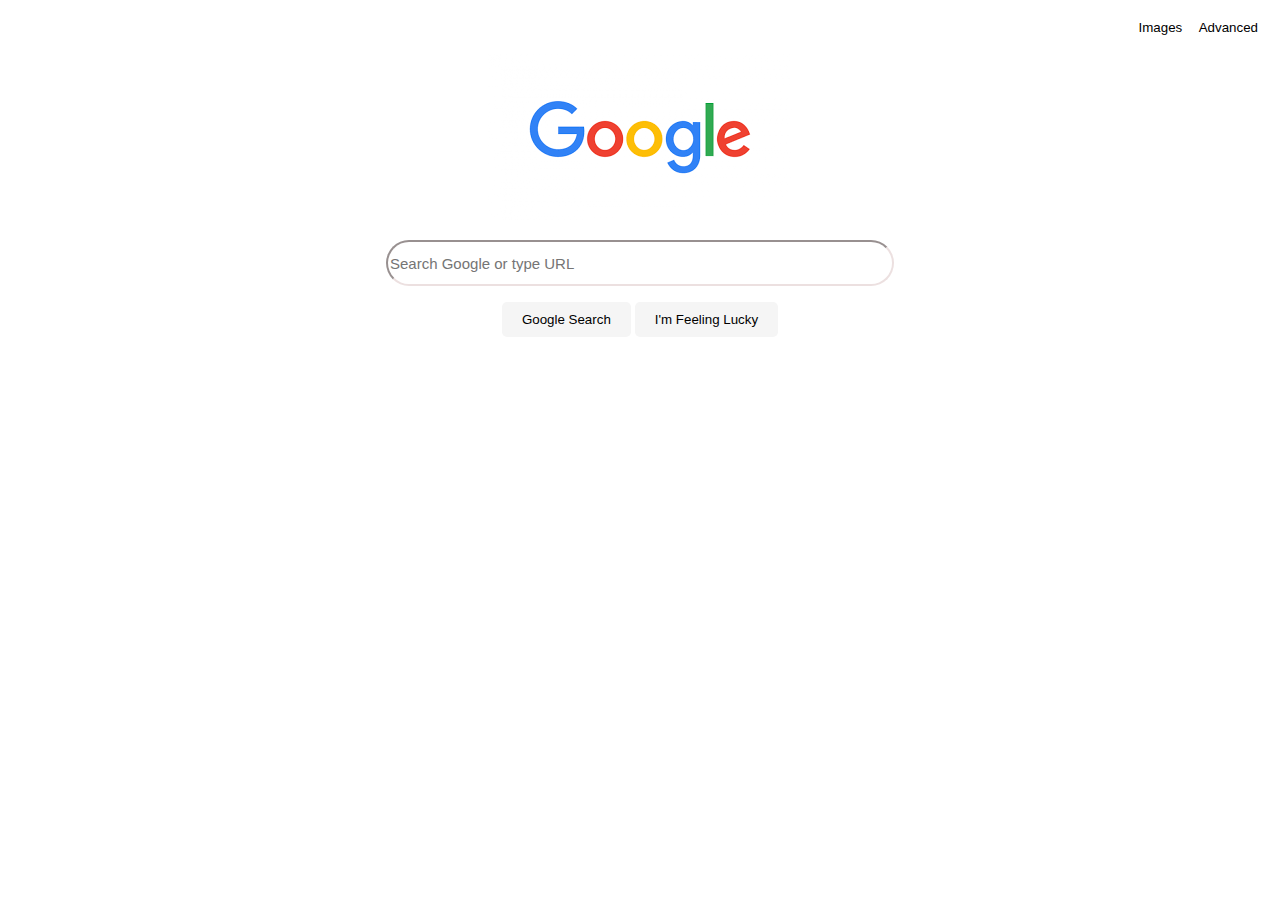
<file: index.html>
<!DOCTYPE html>
<html lang="en">
    <head>
        <title>Search</title>
        <meta name="view port" content="width=device-width" initial-scale="1.0">
        <link rel="stylesheet" href="index.css">
        
    </head>
    <body>

            <p id="img-adv">
                <button>
            <a class="line" style="color: black;" href="img.html">
                Images</a>
            </button>
            
        <button>
            <a class="line" style="color:black" href="advanced.html">Advanced</a>
        </button>
        </p>
        
        
        <div>
            <img src="images.png" alt="">
        <form action="https://google.com/search" >
            <p dir="rtl"> 
            <input style="color: black; font-family: Arial, sans-serif; font-size: 15px;" type="text" name="q" placeholder="  Search Google or type URL">
            </p>
            <div>
            <input type="submit" value="Google Search">
            <input value="I'm Feeling Lucky" aria-label="I'm Feeling Lucky" name="btnI" type="submit" jsaction="trigger.kWlxhc" data-ved="0ahUKEwjr3tCj9v72AhUsQvEDHXhcBvEQ19QECAw">
            </div>

        
            
        </form>
    </div>

    </body>
</html>
</file>
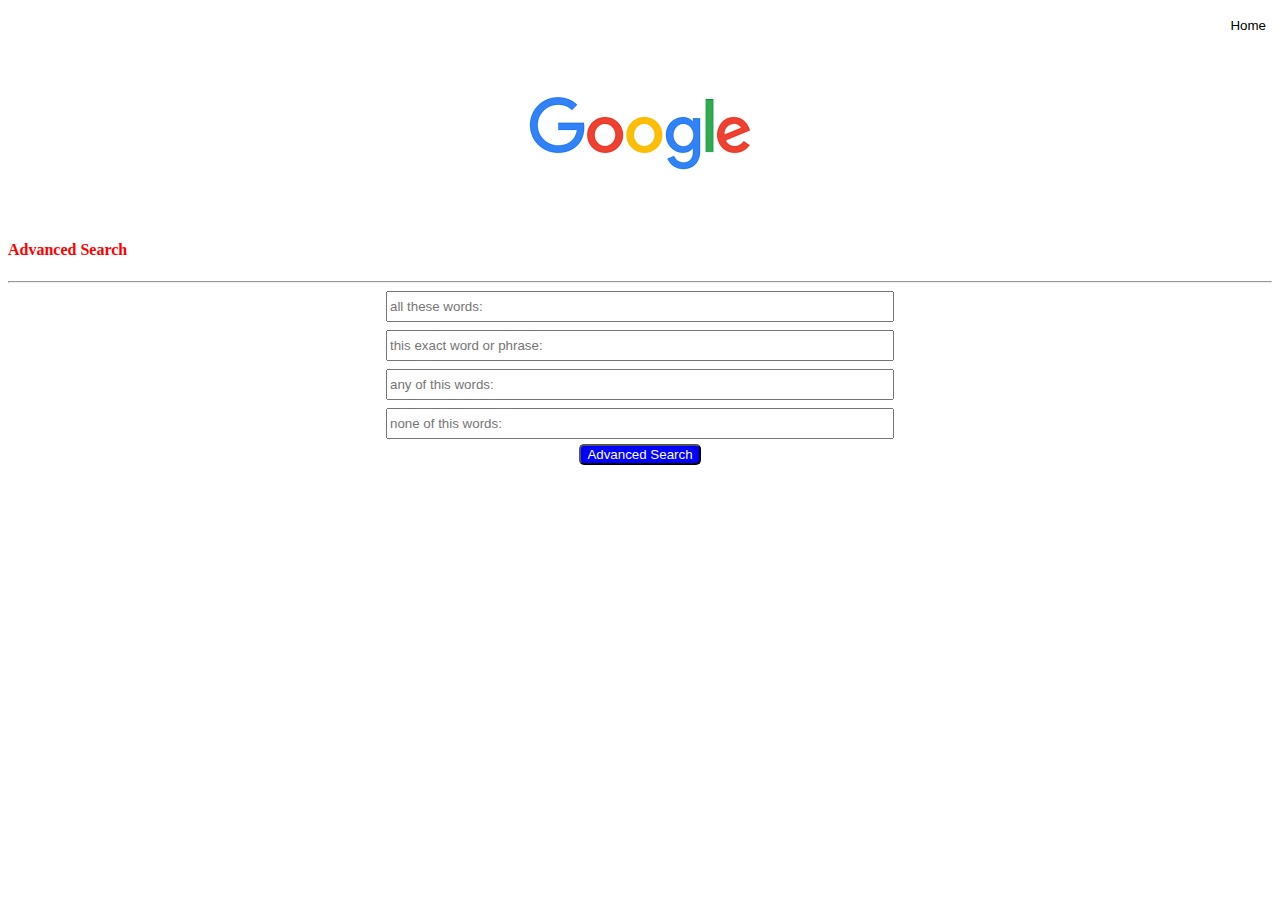
<file: advanced.html>
<!DOCTYPE html>
<html lang="en">
<head>
    <meta charset="UTF-8">
    <meta http-equiv="X-UA-Compatible" content="IE=edge">
    <meta name="viewport" content="width=device-width", initial-scale="1.0">
    <title>Google Advanced Search</title>
    
    <link rel="stylesheet" href="advanced.css">
</head>
<body>
  
        <p id="img-adv">
            <button>
                <a class="line" style="color:black;" href="index.html">Home</a>
            </button>
            </p>
            <div>
    <img style="text-align: center;" src="images.png" alt="" >
            </div>
    
    
    <h4>Advanced Search</h4>
    <hr>
    <div id="center">
    <form action="https://www.google.com/search" name="f"> 
        <div class="wid-hei">
            <input  type="text" class="text-input" name="as_q" placeholder="all these words:">
        </div>

        <div class="wid-hei">
        <input type="text" class="text-input" name="as_epq" placeholder="this exact word or phrase:">
        </div>

        <div class="wid-hei">
        <input type="text" class="text-input" name="as_oq" placeholder="any of this words:">
        </div>

        <div class="wid-hei">
        <input type="text" class="text-input" name="as_eq" placeholder="none of this words:">
            </div>

            <div clss="wid-hei">
        <input style="color: rgb(255, 255, 255);background-color: blue; margin-top: 5px;border-radius: 5px;" type="submit" value="Advanced Search">
            </div>
            
    </form>
    </div>

</body>
</html>
</file>
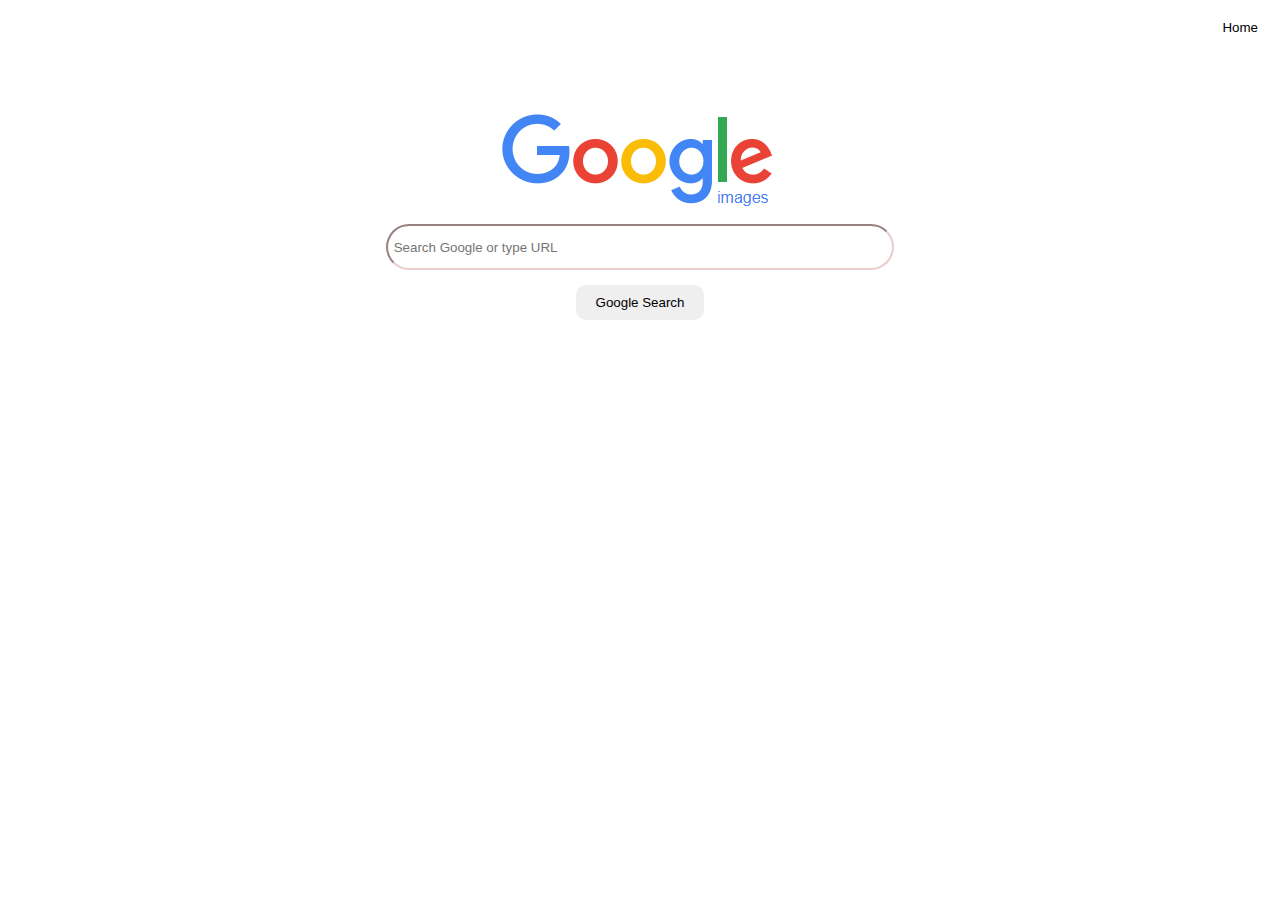
<file: img.html>
<!DOCTYPE html>
<html lang="en">
<head>
    <meta charset="UTF-8">
    <meta http-equiv="X-UA-Compatible" content="IE=edge">
    <meta name="viewport" content="width=device-width", initial-scale="1.0">
    <title>Google Images</title>
    <link rel="stylesheet" href="img.css">
    
</head>
<body>

    <p id="img-adv">
        <button>
    <a class="line" style="color: black;" href="index.html">
        Home</a>
    </button>
    </p>

    <div>
    <img src="GO.png" alt="">

    <form action="https://www.google.com/images">
        <input type="text" name="q" placeholder=" Search Google or type URL">
        
        <div>
        <input  type="submit" value="Google Search">
        </div>
    </form>
</div>
</body>
</html>
</file>
<file: index.css>
input[type=text]{
  /*  margin-left: 25%;
    margin-right: 25%;*/
   
    text-align: left;
    width: 500px;
    height: 40px;
    /*padding-left: 20%;
    padding-right: 20%;
    padding-top: 18px;*/
    border-radius: 40px; 
    border-color:rgb(236, 224, 224) ;
    font-family: arial, sans-serif;
    /*box-shadow: 0 2px 1px rgba(0,0,0,.1),0 1px 3px rgba(0,0,0,.3);*/
}
input[type=submit]{
    border-radius:5px;
    background-color: whitesmoke;
    
    border:none;
    padding-left: 20px;
    padding-right: 20px;
    padding-top: 10px;
    padding-bottom: 10px;
    color: black;
   /* box-shadow: 0 2px 1px rgba(0,0,0,.1),0 1px 3px rgba(0,0,0,.3);*/
}
input[type=button]{
    border-radius: 5px;
    background-color: whitesmoke;
    border:none;
    padding-left: 20px;
    padding-right: 20px;
    padding-top: 10px;
    padding-bottom: 10px;
    color: black;
}
div{
    text-align:center;
    

}
html{
    background-color:white;
}
#img-adv{
    text-align: right;
    margin: 15px 5px;
    margin-left: 5px;
    border-radius:2px ;
    font-family: arial, sans-serif;
    padding-left:3px ;
    padding-right:3px ;
    padding-top:3px ;
    padding-bottom:3px ;

}
button{
    border-radius:5px;
    
    background-color: white;
   border:none;
   
}
/*button:hover{
    
    box-shadow: 0 2px 1px rgba(0,0,0,.1),0 1px 3px rgba(0,0,0,.3);
    
    
}*/
input[type=text]:hover{
    box-shadow: 0 2px 1px rgba(0,0,0,.1),0 1px 3px rgba(0,0,0,.3);
    
}
input[type=submit]:hover{
    box-shadow: 0 2px 1px rgba(0,0,0,.1),0 1px 3px rgba(0,0,0,.3);
}
input[type=button]:hover{
    box-shadow: 0 2px 1px rgba(0,0,0,.1),0 1px 3px rgba(0,0,0,.3);
}
a{
    text-decoration:none;
}
.line:hover{
    text-decoration:underline;
}
#lucky{
    border-radius:5px;
    background-color: whitesmoke;
    
    border:none;
    padding-left: 20px;
    padding-right: 20px;
    padding-top: 9px;
    padding-bottom: 9px;
    color: black;
}
#lucky:hover{
    box-shadow: 0 2px 1px rgba(0,0,0,.1),0 1px 3px rgba(0,0,0,.3);
}
</file>
<file: advanced.css>
div{
    text-align: center;
}
#center{
    text-align: center;
    
}
/*body{
    min-width: 766px;
}*/
.wid-hei{
   margin-top: 8px;
   
    text-align: center;
    
}
@media(min-width:600px){
input[type=text]{
    width: 500px;
    height: 25px;
}
}
@media(max-width:600){
    input[type=text]{
    width: 300px;
    height: 20px;
    }
}
.text-input:hover{
    border-color: blue;
}
h4{
    color: red;
}

#img-adv{
   text-align: right;
    border-radius:5%;
    font-family: arial, sans-serif;
    
}
button{
    border-radius:20px;
    background-color: white;
    border:none;
    
}
/*button:hover{
    box-shadow: 0 2px 1px rgba(0,0,0,.1),0 1px 3px rgba(0,0,0,.3);
    
    
}*/
a{
    text-decoration: none;
}
.line:hover{
    text-decoration: underline;
}
input[type=submit]:hover{
    box-shadow: 0 2px 1px rgba(0,0,0,1),0 1px 3px rgba(0,0,0,3);
}
</file>
<file: img.css>
input[type=text]{

    width: 500px;
    height: 40px;
    border-radius: 40px;
    color: black;
    border-color:rgb(235, 203, 203) ;

}
input[type=submit]{
    border-radius: 10px;
    padding-left: 20px;
    padding-right: 20px;
    padding-top: 10px;
    padding-bottom: 10px;
    border: none;
}
div{
    text-align:center;
    margin: 15px;

}
html{
    background-color:white;
}
#img-adv{
  text-align: right;
  margin: 15px 5px;
  margin-left: 5px;
  border-radius: 10px;
  font-family: arial, sans-serif;
  padding-left:3px ;
  padding-right:3px ;
  padding-top:3px ;
  padding-bottom:3px ;
  
}
button{
  border-radius:5px;
  background-color: white;
  border: none;
  
}
/*button:hover{
  box-shadow: 0 2px 1px rgba(0,0,0,.1),0 1px 3px rgba(0,0,0,.3);
  
  
}*/
input[type=text]:hover{
  box-shadow: 0 2px 1px rgba(0,0,0,.1),0 1px 3px rgba(0,0,0,.3);
}
input[type=submit]:hover{
  box-shadow: 0 2px 1px rgba(0,0,0,.1),0 1px 3px rgba(0,0,0,.3);
}
a{
  text-decoration: none;
}
.line:hover{
  text-decoration: underline;
}
</file>
